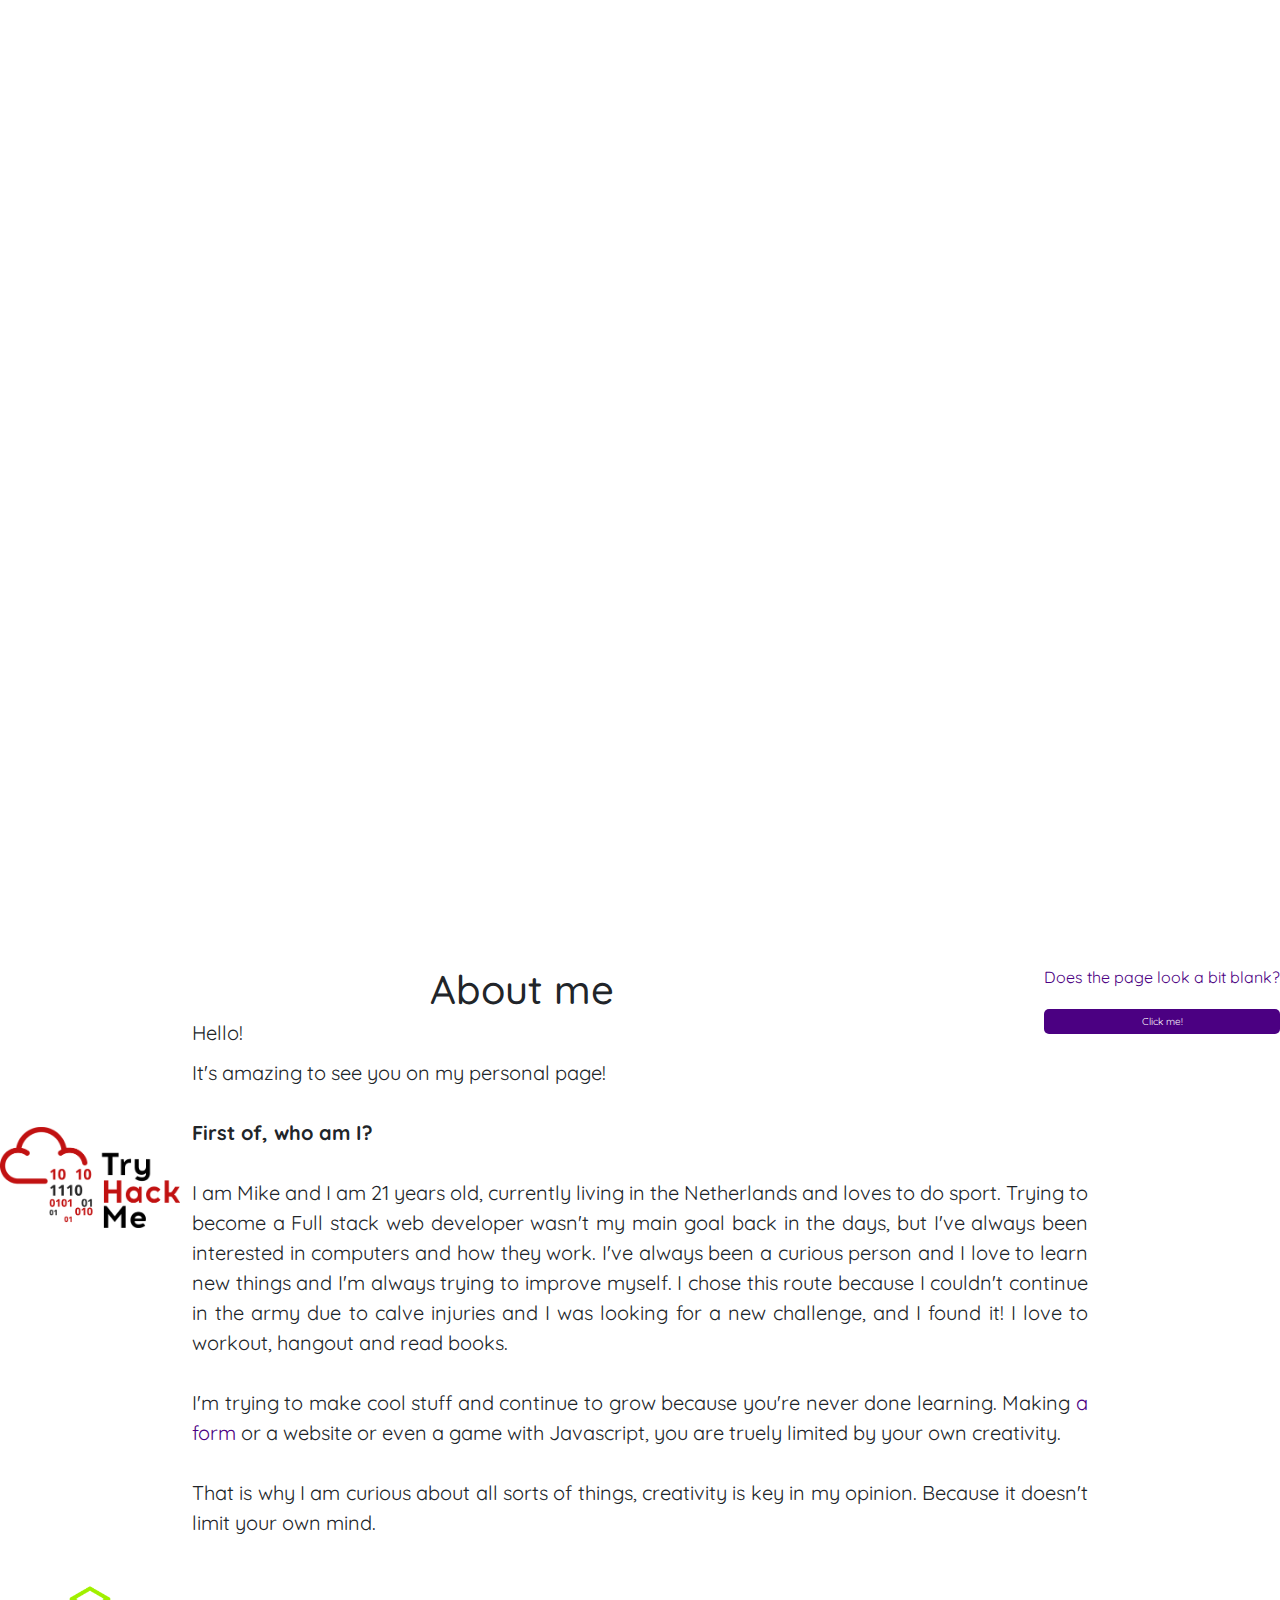
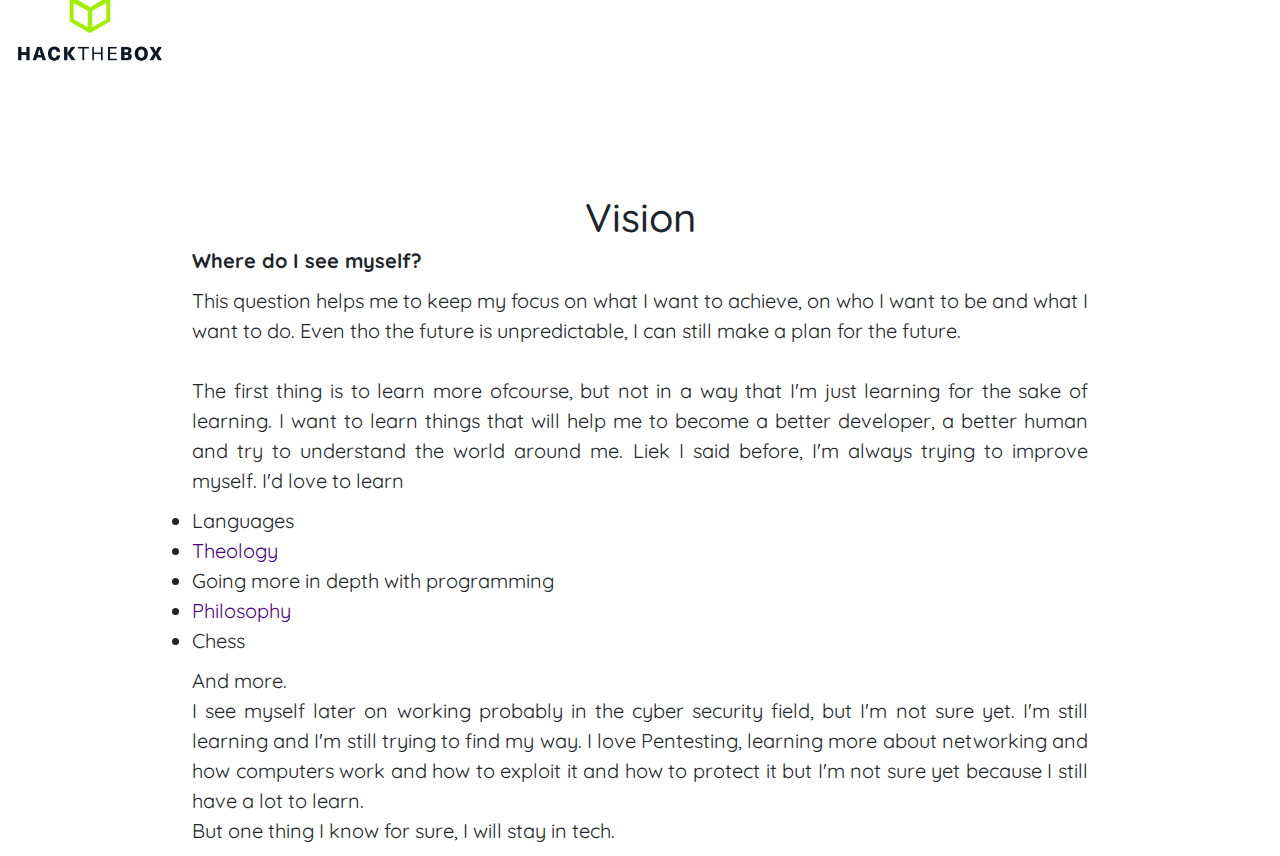
<file: Project/html/index.html>
<!DOCTYPE html>
<html lang="en">
  <head>
    <meta charset="UTF-8" />
    <meta http-equiv="X-UA-Compatible" content="IE=edge" />
    <meta name="viewport" content="width=device-width, initial-scale=1.0" />

    <link
      rel="stylesheet"
      href="../npm/node_modules/bootstrap/dist/css/bootstrap.min.css"
    />
    <link rel="stylesheet" href="../css/index.css" />

    <title>About me!</title>
  </head>
  <body>
    <nav class="nav">
      <div class="container">
        <div class="logo">
          <a href="#home">Mike Bliek ↑</a>
        </div>
        <div id="mainListDiv" class="main_list">
          <ul class="navlinks">
            <li><a href="#aboutme">About me</a></li>
            <li><a href="#vision">Vision</a></li>
            <li>
              <a href="https://github.com/Certifa" target="_blank">Contact</a>
            </li>
          </ul>
        </div>
        <span class="navTrigger">
          <i></i>
          <i></i>
          <i></i>
        </span>
      </div>
    </nav>

    <!-- Dit is om de navbar mogelijk te maken -->
    <section class="home" id="home"></section>
    <div id="aboutme">
      <div class="blackbar">ss</div>

      <div class="randombackground">
        <p>Does the page look a bit blank?</p>
        <button id="randomizer">Click me!</button>
      </div>

      <h2 class="myH2">About me</h2>
      <p class="myP">Hello!</p>
      <p class="myP">It's amazing to see you on my personal page!</p>
      <p class="myP my-5"><strong>First of, who am I?</strong></p>
      <p class="myP">
        I am Mike and I am 21 years old, currently living in the Netherlands and
        loves to do sport. Trying to become a Full stack web developer wasn't my
        main goal back in the days, but I've always been interested in computers
        and how they work. I've always been a curious person and I love to learn
        new things and I'm always trying to improve myself. I chose this route
        because I couldn't continue in the army due to calve injuries and I was
        looking for a new challenge, and I found it! I love to workout, hangout
        and read books.
        <br />
        <br />
        I'm trying to make cool stuff and continue to grow because you're never
        done learning. Making
        <a href="forum_registratie.php" target="_blank">a form</a> or a website
        or even a game with Javascript, you are truely limited by your own
        creativity. <br /><br />
        That is why I am curious about all sorts of things, creativity is key in
        my opinion. Because it doesn't limit your own mind.
      </p>
      <div class="container-pictures">
        <a href="https://www.hackthebox.com/" class="pictures" target="_blank">
          <img src="htb.png" alt="" />
        </a>
        <a href="https://tryhackme.com/" class="pictures" target="_blank">
          <img src="THMlogo.png" alt="" />
        </a>
      </div>
    </div>

    <!-- Dit is om de navbar mogelijk te maken -->
    <section class="vision" id="vision"></section>
    <div class="blackbar">ss</div>
    <div>
      <h2 class="myH2">Vision</h2>
      <p class="myP"><strong>Where do I see myself?</strong></p>
      <p class="myP">
        This question helps me to keep my focus on what I want to achieve, on
        who I want to be and what I want to do. Even tho the future is
        unpredictable, I can still make a plan for the future.
        <br /><br />
        The first thing is to learn more ofcourse, but not in a way that I'm
        just learning for the sake of learning. I want to learn things that will
        help me to become a better developer, a better human and try to
        understand the world around me. Liek I said before, I'm always trying to
        improve myself. I'd love to learn
      </p>
      <ul class="myP">
        <li>Languages</li>
        <li>
          <a
            href="https://en.wikipedia.org/wiki/Eastern_Orthodox_theology"
            target="_blank"
            >Theology</a
          >
        </li>
        <li>Going more in depth with programming</li>
        <li>
          <a href="https://en.wikipedia.org/wiki/Philosophy" target="_blank"
            >Philosophy</a
          >
        </li>
        <li>Chess</li>
      </ul>

      <p class="myP">
        And more.
        <br />
        I see myself later on working probably in the cyber security field, but
        I'm not sure yet. I'm still learning and I'm still trying to find my
        way. I love Pentesting, learning more about networking and how computers
        work and how to exploit it and how to protect it but I'm not sure yet
        because I still have a lot to learn.
        <br />
        But one thing I know for sure, I will stay in tech.
      </p>
    </div>

    <script src="https://ajax.googleapis.com/ajax/libs/jquery/3.1.1/jquery.min.js"></script>
    <script src="../npm/index.js"></script>
  </body>
</html>
</file>
<file: Project/css/index.css>
@import url("https://fonts.googleapis.com/css?family=Quicksand:400,500,700");
html,
body {
  margin: 0;
  padding: 0;
  box-sizing: border-box;
  font-family: "Quicksand", sans-serif;
  font-size: 62.5%;
  font-size: 10px;
}

.nav {
  width: 100%;
  height: 65px;
  position: fixed;
  line-height: 65px;
  text-align: center;
}

.nav div.logo {
  float: left;
  width: auto;
  height: auto;
  padding-left: 3rem;
}

.nav div.logo a {
  text-decoration: none;
  color: #fff;
  font-size: 2.5rem;
}

.nav div.logo a:hover {
  color: #00e676;
}

.nav div.main_list {
  height: 65px;
  float: right;
}

.nav div.main_list ul {
  width: 100%;
  height: 65px;
  display: flex;
  list-style: none;
  margin: 0;
  padding: 0;
}

.nav div.main_list ul li {
  width: auto;
  height: 65px;
  padding: 0;
  padding-right: 3rem;
}

.nav div.main_list ul li a {
  text-decoration: none;
  color: #fff;
  line-height: 65px;
  font-size: 2.4rem;
}

.nav div.main_list ul li a:hover {
  color: #00e676;
}

.home {
  width: 100%;
  height: 100vh;
  background-image: url(https://wallpaperaccess.com/full/7270403.gif);
  background-position: center top;
  background-size: cover;
}

.navTrigger {
  display: none;
}

.nav {
  padding-top: 20px;
  padding-bottom: 20px;
  -webkit-transition: all 0.4s ease;
  transition: all 0.4s ease;
}

@media screen and (min-width: 768px) and (max-width: 1024px) {
  .container {
    margin: 0;
  }
}

@media screen and (max-width: 768px) {
  .navTrigger {
    display: block;
  }
  .nav div.logo {
    margin-left: 15px;
  }
  .nav div.main_list {
    width: 100%;
    height: 0;
    overflow: hidden;
  }
  .nav div.show_list {
    height: auto;
    display: none;
  }
  .nav div.main_list ul {
    flex-direction: column;
    width: 100%;
    height: 100vh;
    right: 0;
    left: 0;
    bottom: 0;
    background-color: #111;
    background-position: center top;
  }
  .nav div.main_list ul li {
    width: 100%;
    text-align: right;
  }
  .nav div.main_list ul li a {
    text-align: center;
    width: 100%;
    font-size: 3rem;
    padding: 20px;
  }
  .nav div.media_button {
    display: block;
  }
}

.navTrigger {
  cursor: pointer;
  width: 30px;
  height: 25px;
  margin: auto;
  position: absolute;
  right: 30px;
  top: 0;
  bottom: 0;
}

.navTrigger i {
  background-color: #fff;
  border-radius: 2px;
  content: "";
  display: block;
  width: 100%;
  height: 4px;
}

.navTrigger i:nth-child(1) {
  -webkit-animation: outT 0.8s backwards;
  animation: outT 0.8s backwards;
  -webkit-animation-direction: reverse;
  animation-direction: reverse;
}

.navTrigger i:nth-child(2) {
  margin: 5px 0;
  -webkit-animation: outM 0.8s backwards;
  animation: outM 0.8s backwards;
  -webkit-animation-direction: reverse;
  animation-direction: reverse;
}

.navTrigger i:nth-child(3) {
  -webkit-animation: outBtm 0.8s backwards;
  animation: outBtm 0.8s backwards;
  -webkit-animation-direction: reverse;
  animation-direction: reverse;
}

.navTrigger.active i:nth-child(1) {
  -webkit-animation: inT 0.8s forwards;
  animation: inT 0.8s forwards;
}

.navTrigger.active i:nth-child(2) {
  -webkit-animation: inM 0.8s forwards;
  animation: inM 0.8s forwards;
}

.navTrigger.active i:nth-child(3) {
  -webkit-animation: inBtm 0.8s forwards;
  animation: inBtm 0.8s forwards;
}

@-webkit-keyframes inM {
  50% {
    -webkit-transform: rotate(0deg);
  }
  100% {
    -webkit-transform: rotate(45deg);
  }
}

@keyframes inM {
  50% {
    transform: rotate(0deg);
  }
  100% {
    transform: rotate(45deg);
  }
}

@-webkit-keyframes outM {
  50% {
    -webkit-transform: rotate(0deg);
  }
  100% {
    -webkit-transform: rotate(45deg);
  }
}

@keyframes outM {
  50% {
    transform: rotate(0deg);
  }
  100% {
    transform: rotate(45deg);
  }
}

@-webkit-keyframes inT {
  0% {
    -webkit-transform: translateY(0px) rotate(0deg);
  }
  50% {
    -webkit-transform: translateY(9px) rotate(0deg);
  }
  100% {
    -webkit-transform: translateY(9px) rotate(135deg);
  }
}

@keyframes inT {
  0% {
    transform: translateY(0px) rotate(0deg);
  }
  50% {
    transform: translateY(9px) rotate(0deg);
  }
  100% {
    transform: translateY(9px) rotate(135deg);
  }
}

@-webkit-keyframes outT {
  0% {
    -webkit-transform: translateY(0px) rotate(0deg);
  }
  50% {
    -webkit-transform: translateY(9px) rotate(0deg);
  }
  100% {
    -webkit-transform: translateY(9px) rotate(135deg);
  }
}

@keyframes outT {
  0% {
    transform: translateY(0px) rotate(0deg);
  }
  50% {
    transform: translateY(9px) rotate(0deg);
  }
  100% {
    transform: translateY(9px) rotate(135deg);
  }
}

@-webkit-keyframes inBtm {
  0% {
    -webkit-transform: translateY(0px) rotate(0deg);
  }
  50% {
    -webkit-transform: translateY(-9px) rotate(0deg);
  }
  100% {
    -webkit-transform: translateY(-9px) rotate(135deg);
  }
}

@keyframes inBtm {
  0% {
    transform: translateY(0px) rotate(0deg);
  }
  50% {
    transform: translateY(-9px) rotate(0deg);
  }
  100% {
    transform: translateY(-9px) rotate(135deg);
  }
}

@-webkit-keyframes outBtm {
  0% {
    -webkit-transform: translateY(0px) rotate(0deg);
  }
  50% {
    -webkit-transform: translateY(-9px) rotate(0deg);
  }
  100% {
    -webkit-transform: translateY(-9px) rotate(135deg);
  }
}

@keyframes outBtm {
  0% {
    transform: translateY(0px) rotate(0deg);
  }
  50% {
    transform: translateY(-9px) rotate(0deg);
  }
  100% {
    transform: translateY(-9px) rotate(135deg);
  }
}

.affix {
  padding: 0;
  background-color: #111;
}

.myH2 {
  text-align: center;
  font-size: 4rem;
}
.myP {
  text-align: justify;
  padding-left: 15%;
  padding-right: 15%;
  font-size: 20px;
}
@media all and (max-width: 700px) {
  .myP {
    padding: 2%;
  }
}

.blackbar {
  height: 65px;
  color: #fff;
}

.myP a {
  color: indigo;
  text-decoration: none;
}

.myP a:hover {
  color: red;
}

.container-pictures {
  display: flex;
  flex-direction: column-reverse;
  justify-content: space-between;
  height: 180px;
  width: 180px;
}

.pictures {
  display: flex;
  flex-direction: column-reverse;
  justify-content: space-between;
  height: 180px;
  width: 180px;
  margin-top: 320px;
}

.randombackground {
  display: grid;
  float: right;
}

.randombackground p {
  font-size: 16px;
  text-align: center;
  color: indigo;
}

.randombackground button {
  background-color: indigo;
  color: white;
  border: none;
  border-radius: 5px;
  padding: 5px;
  margin-top: 10px;
}

.randombackground button:hover {
  background-color: red;
}
</file>
